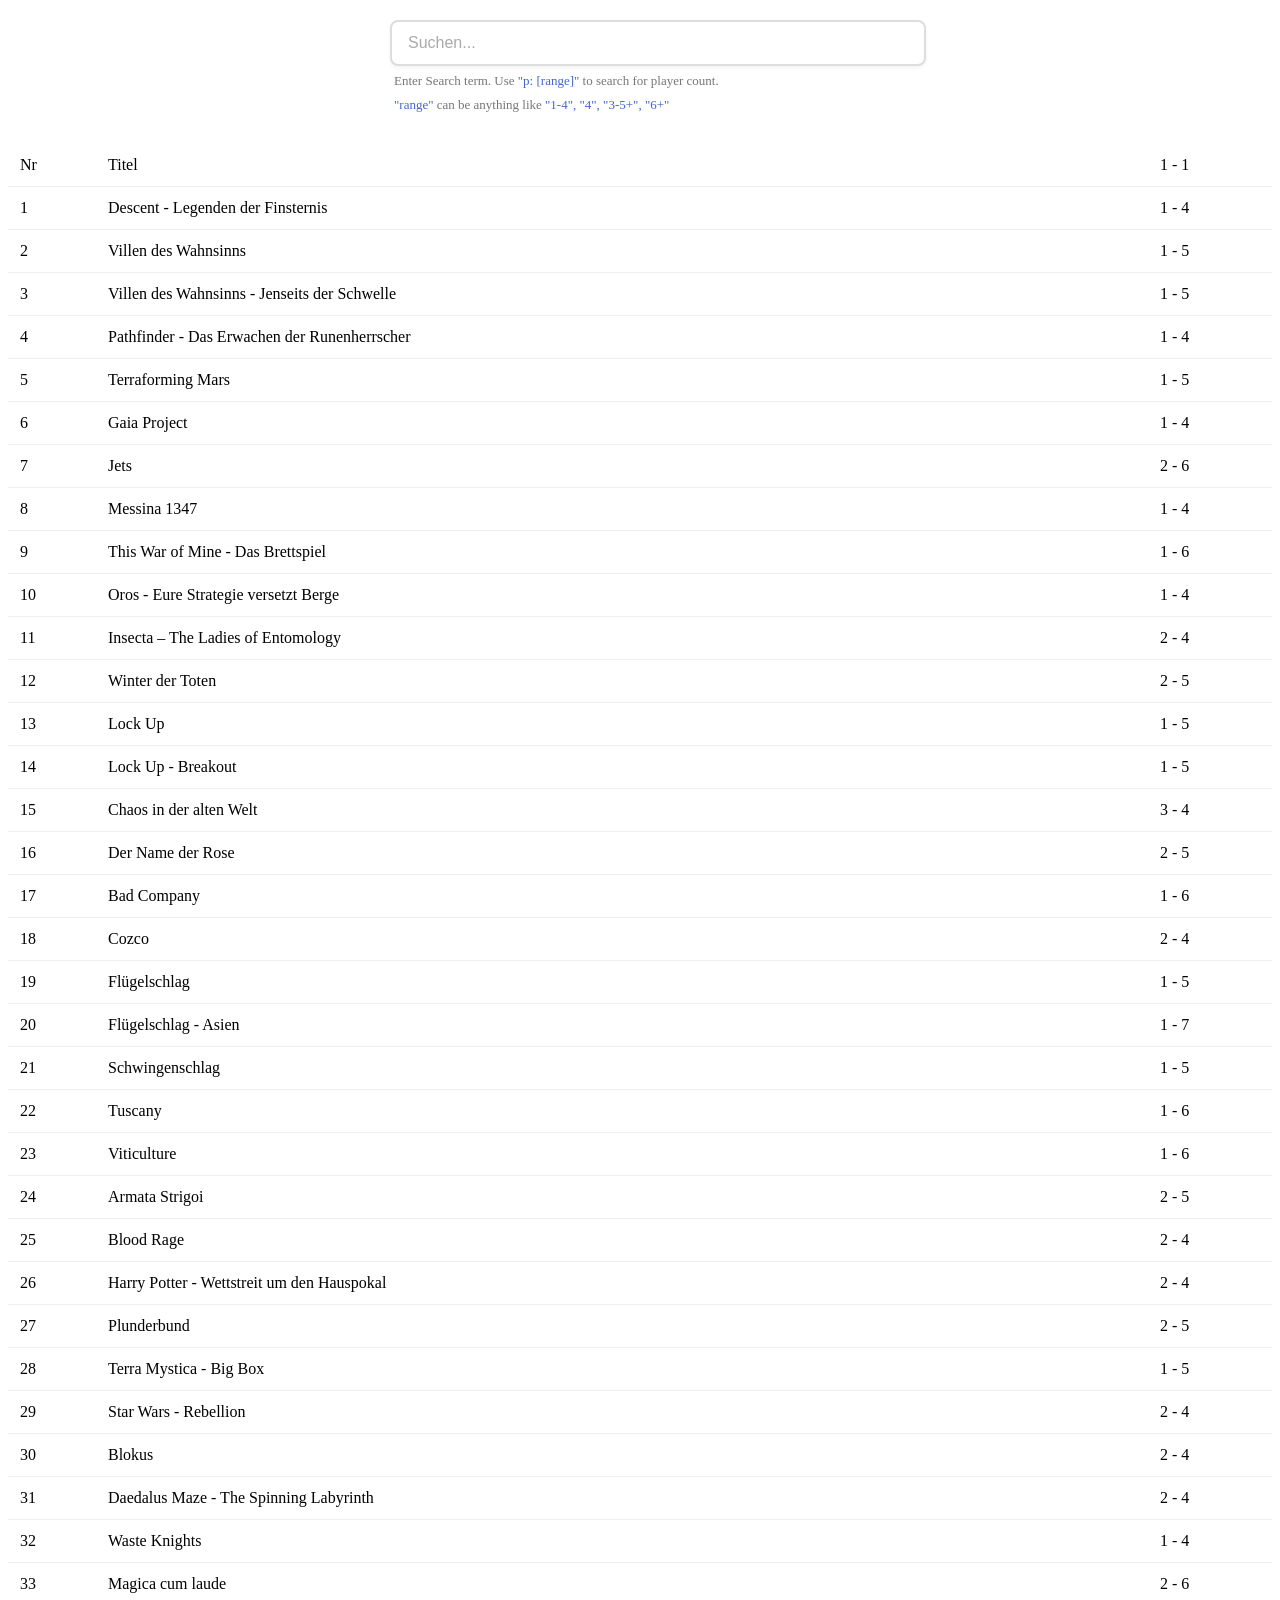
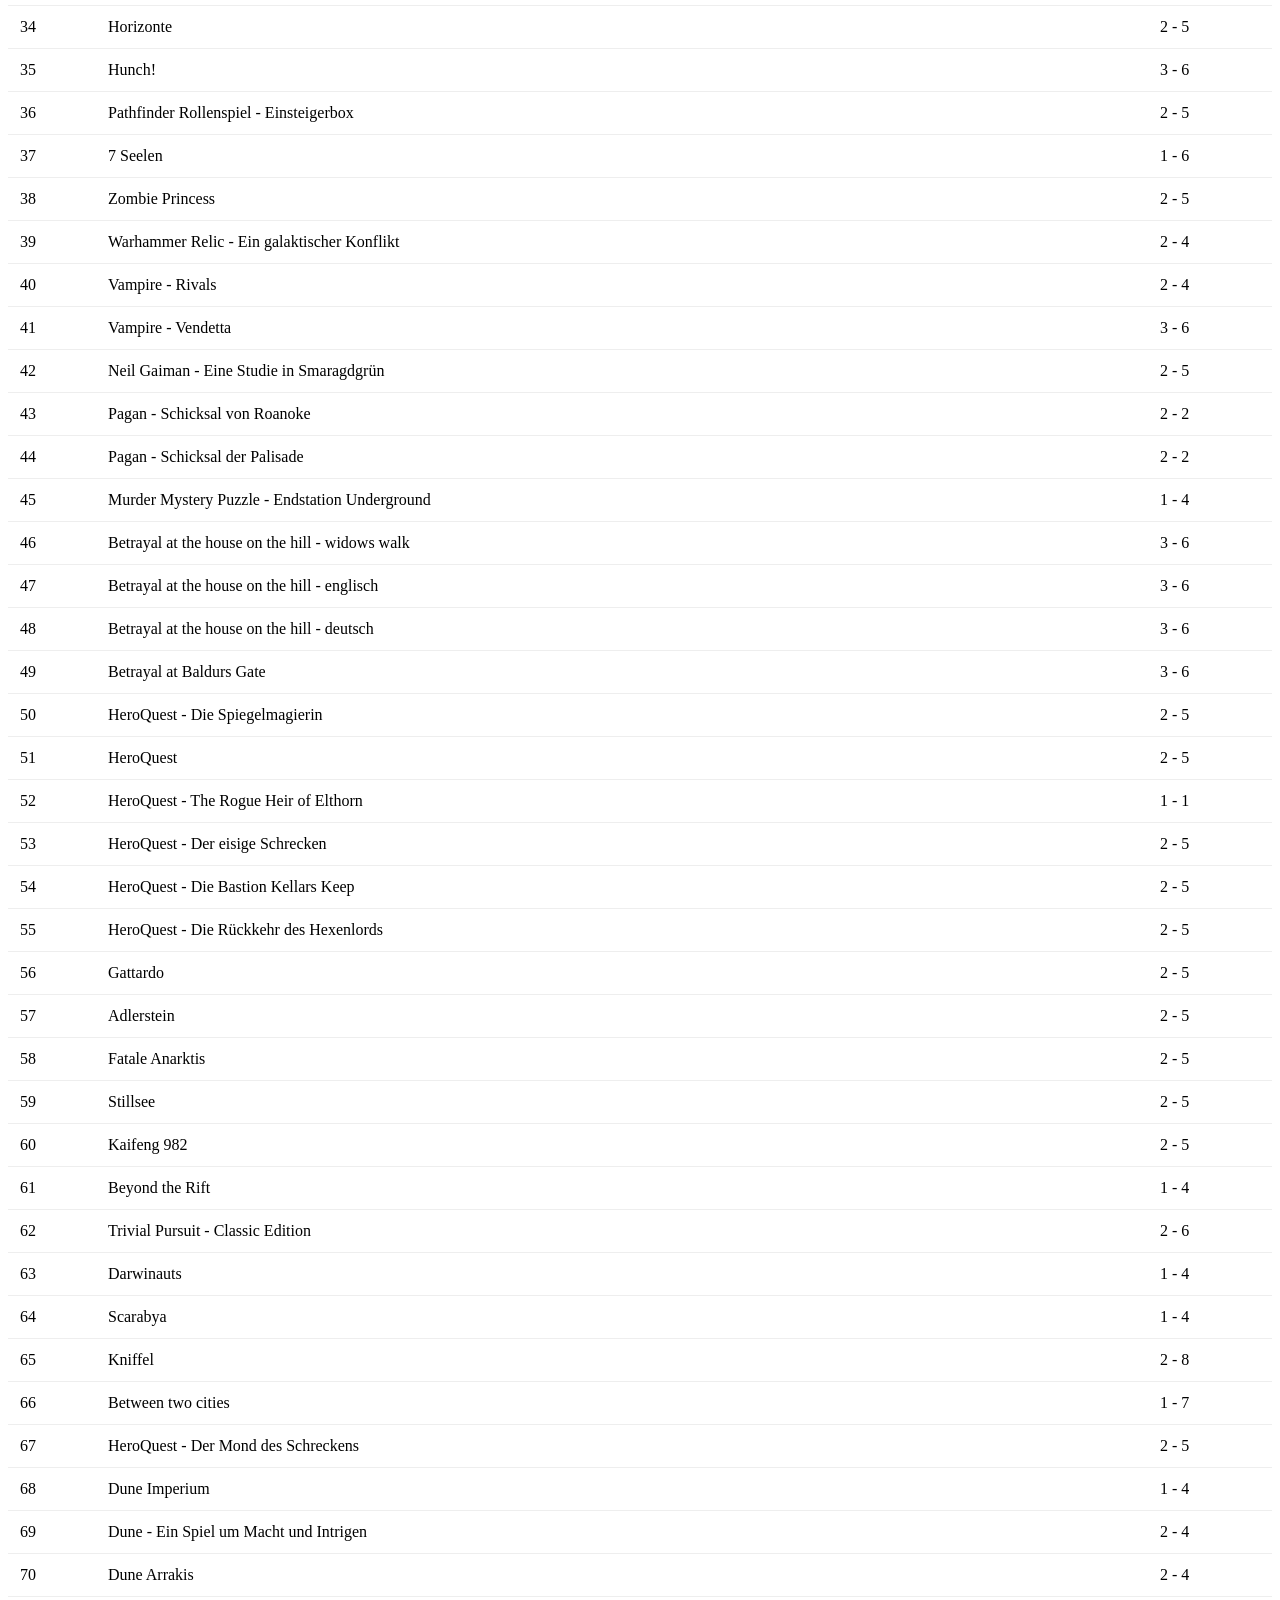
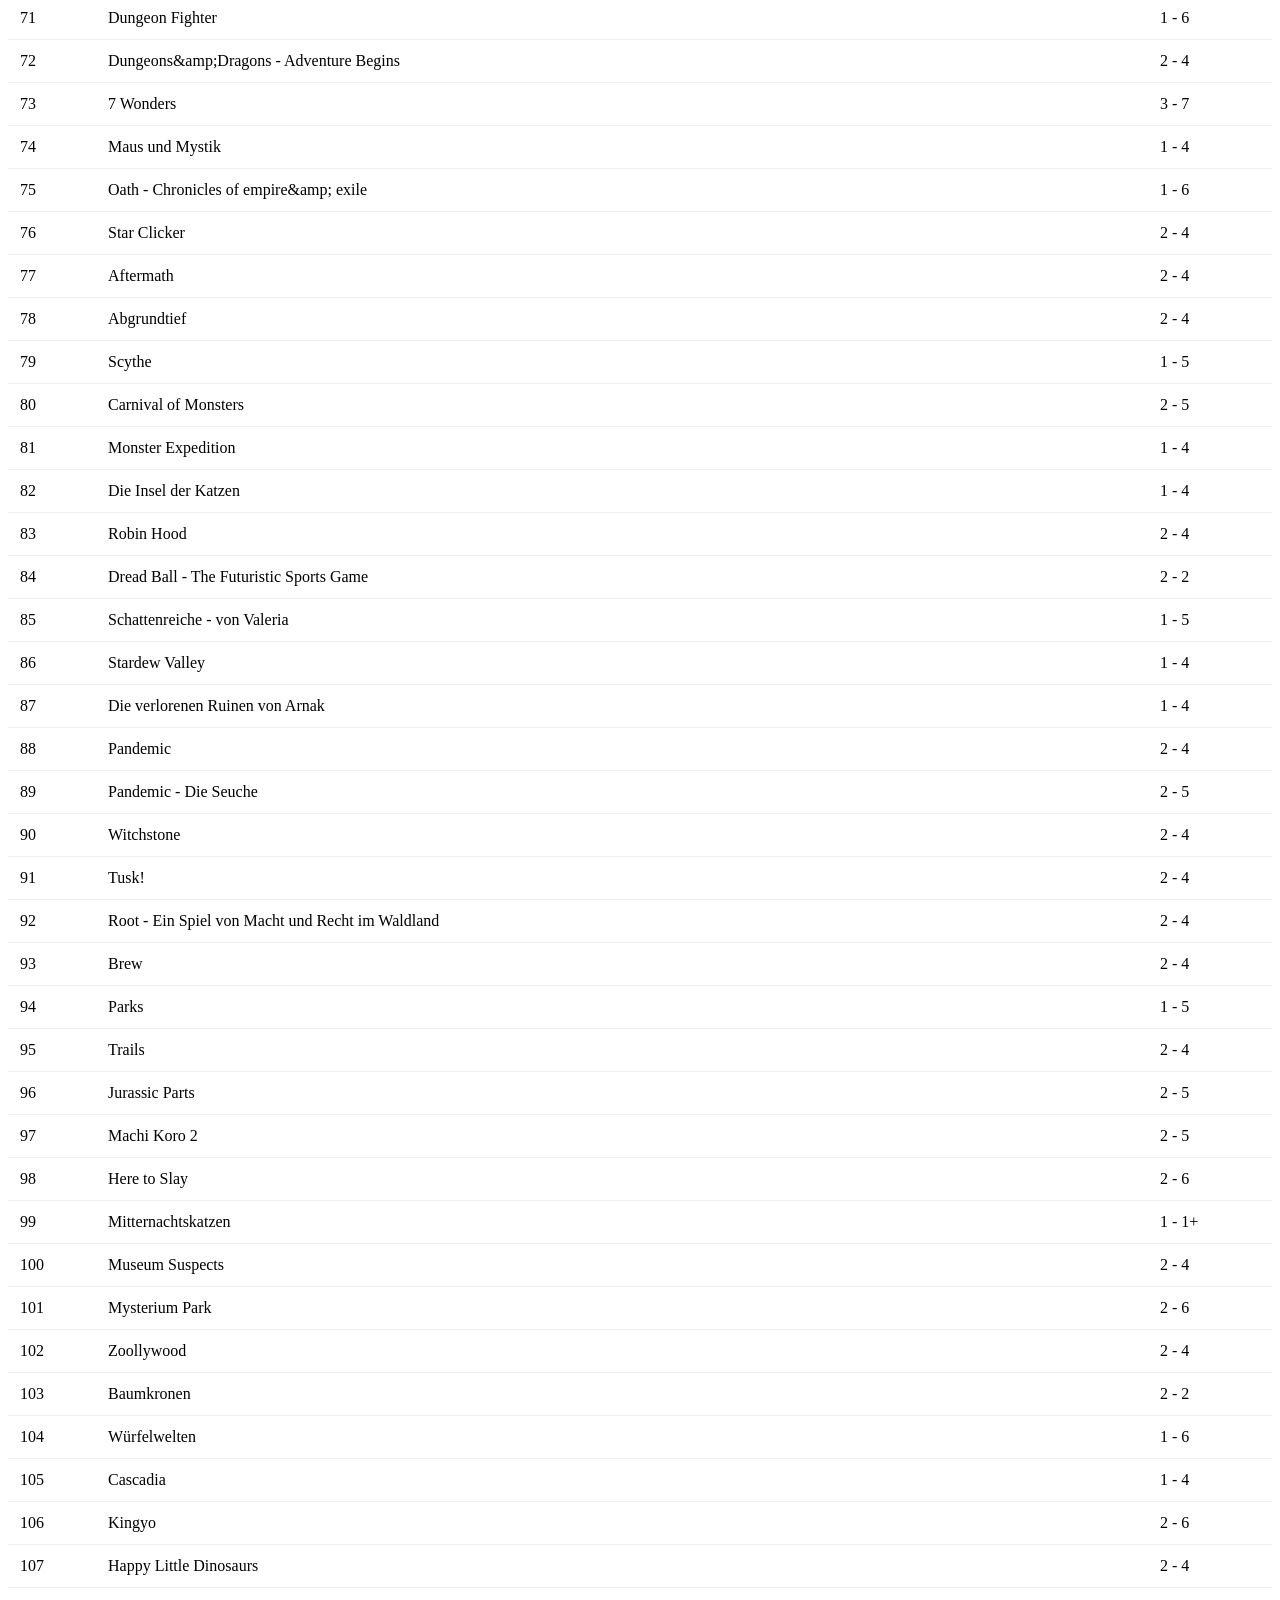
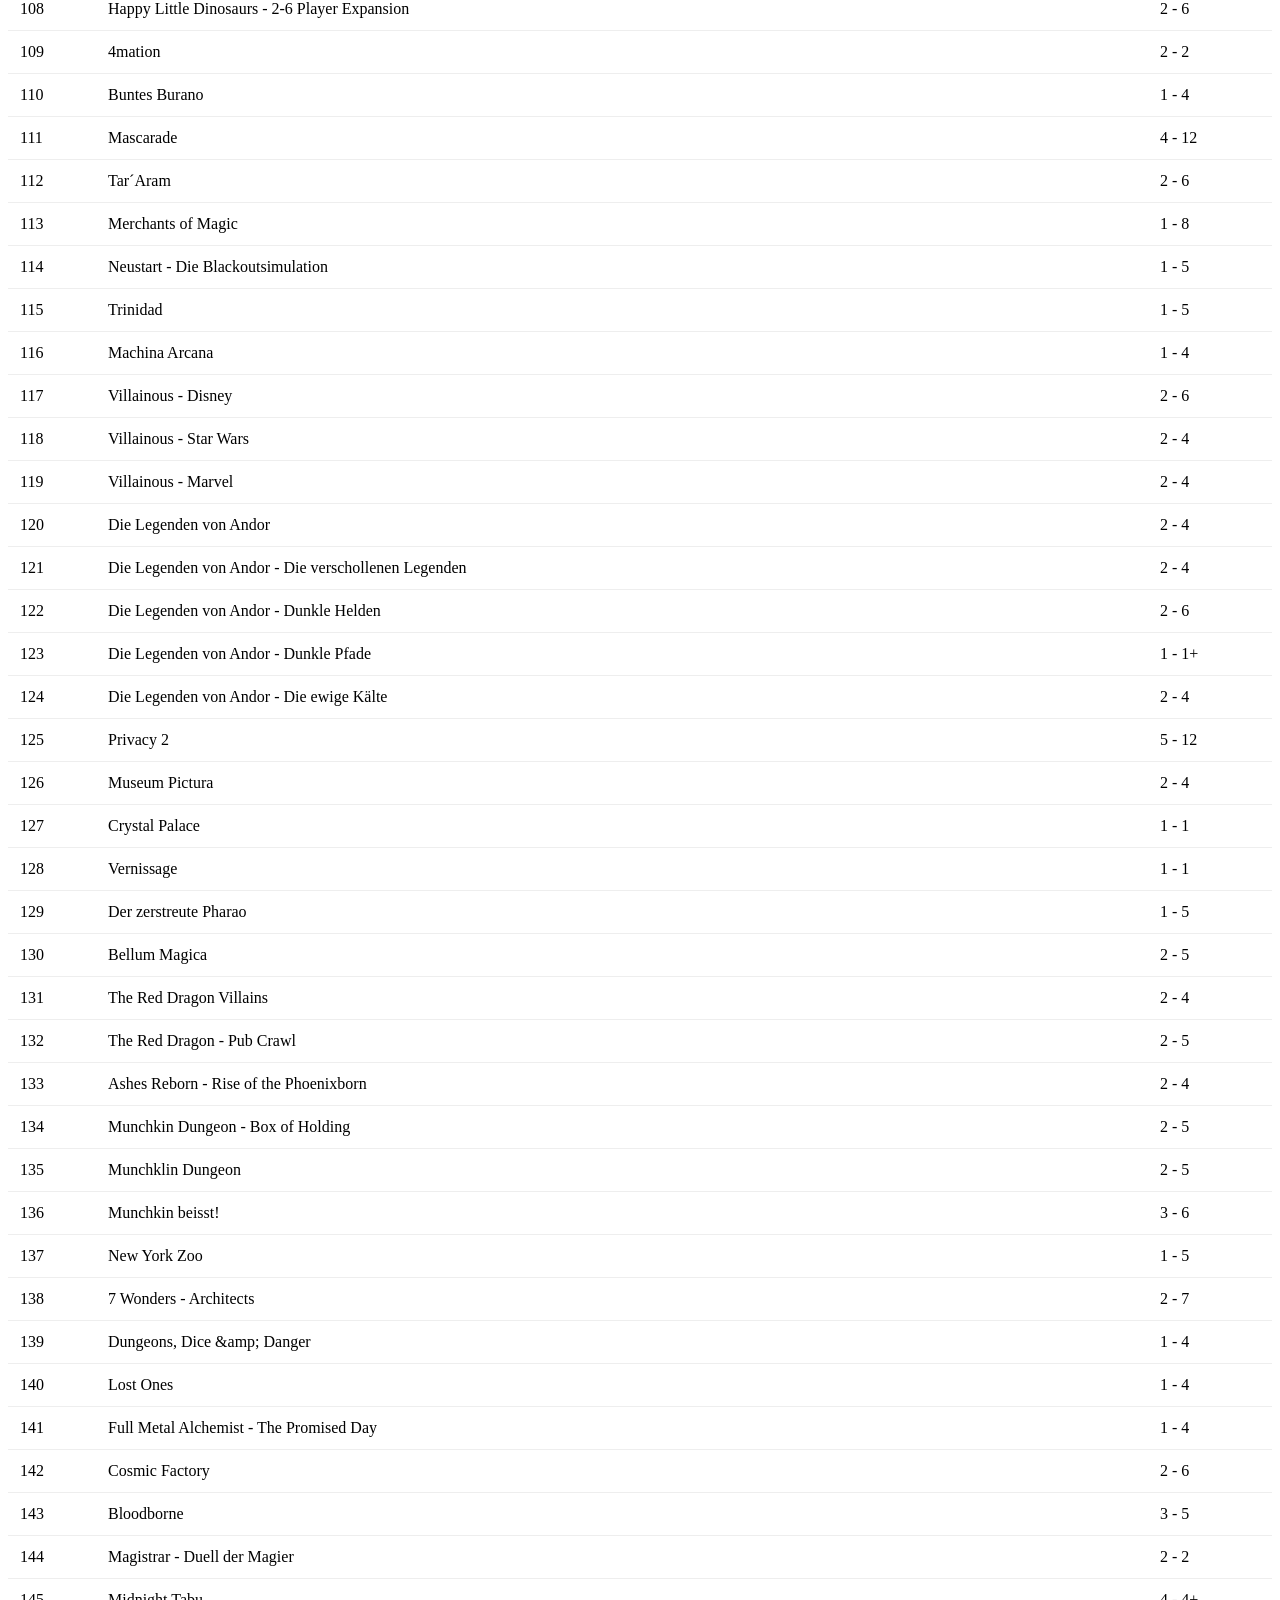
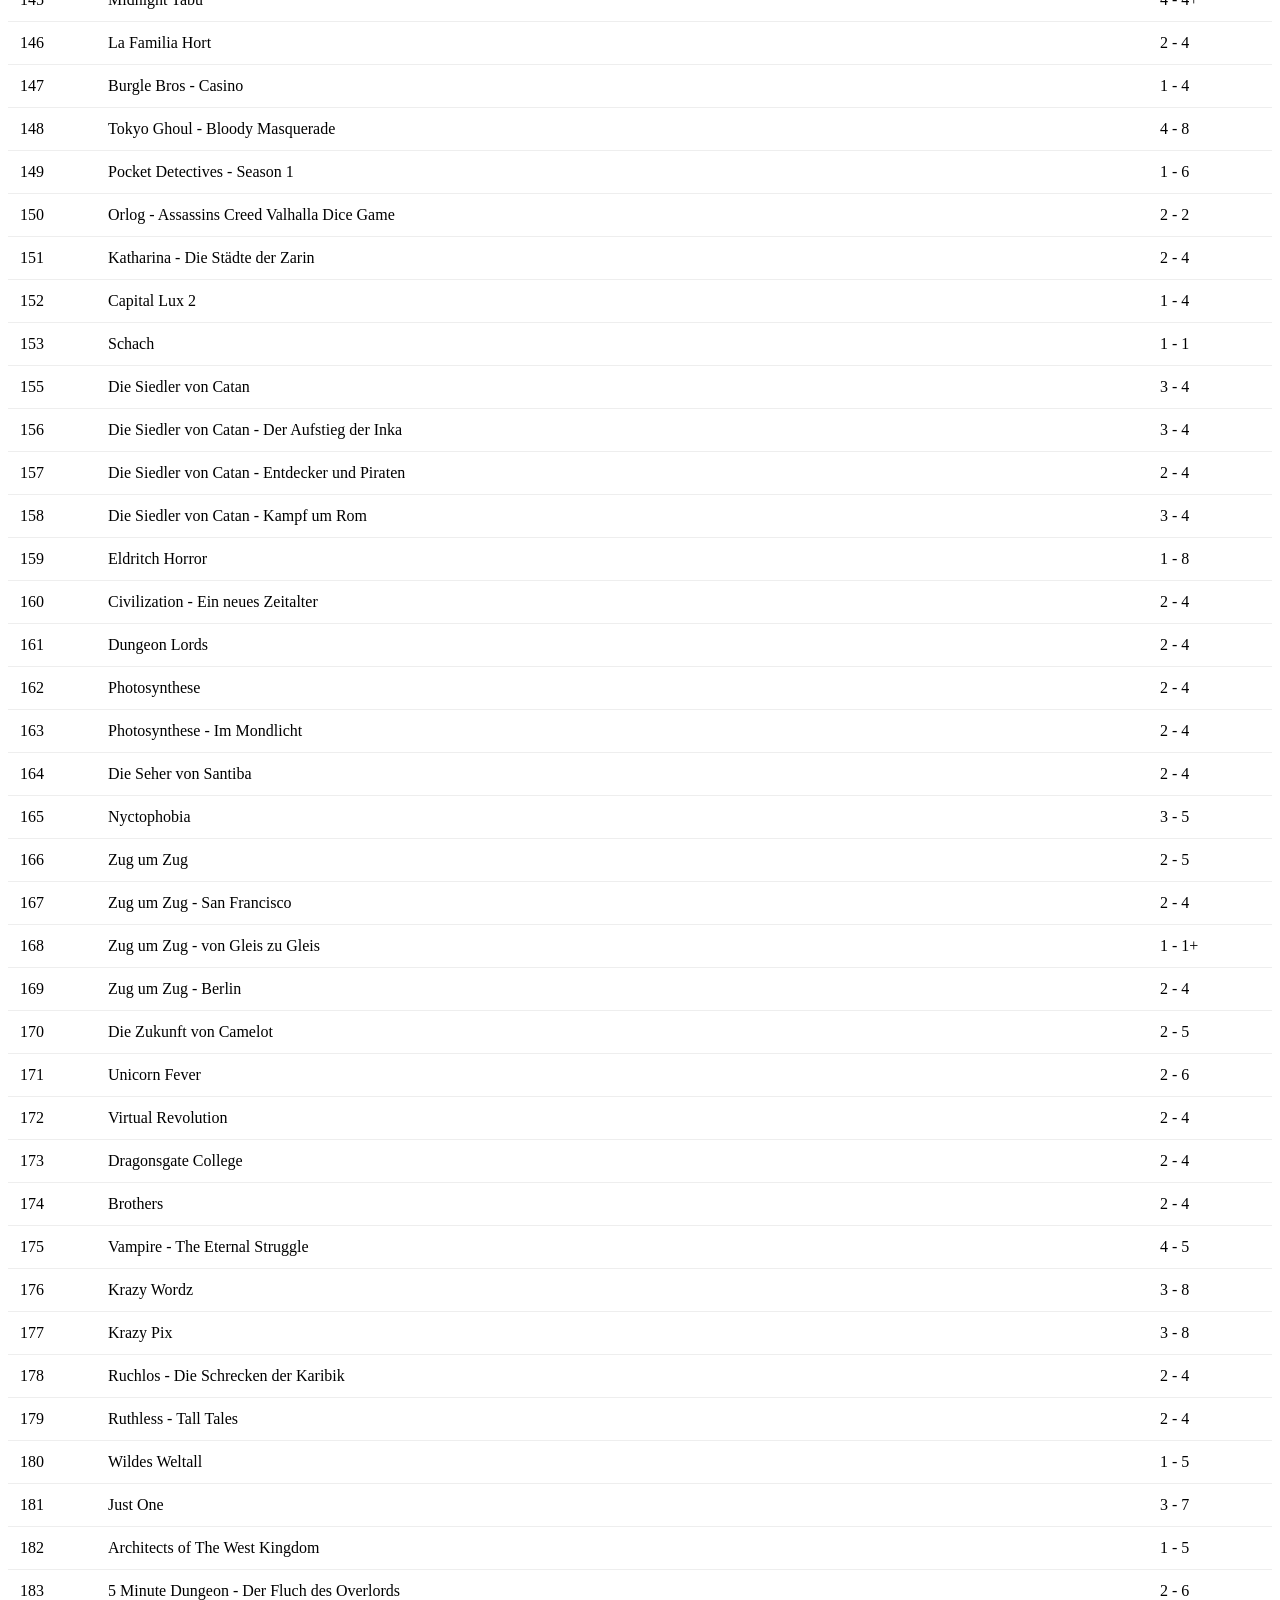
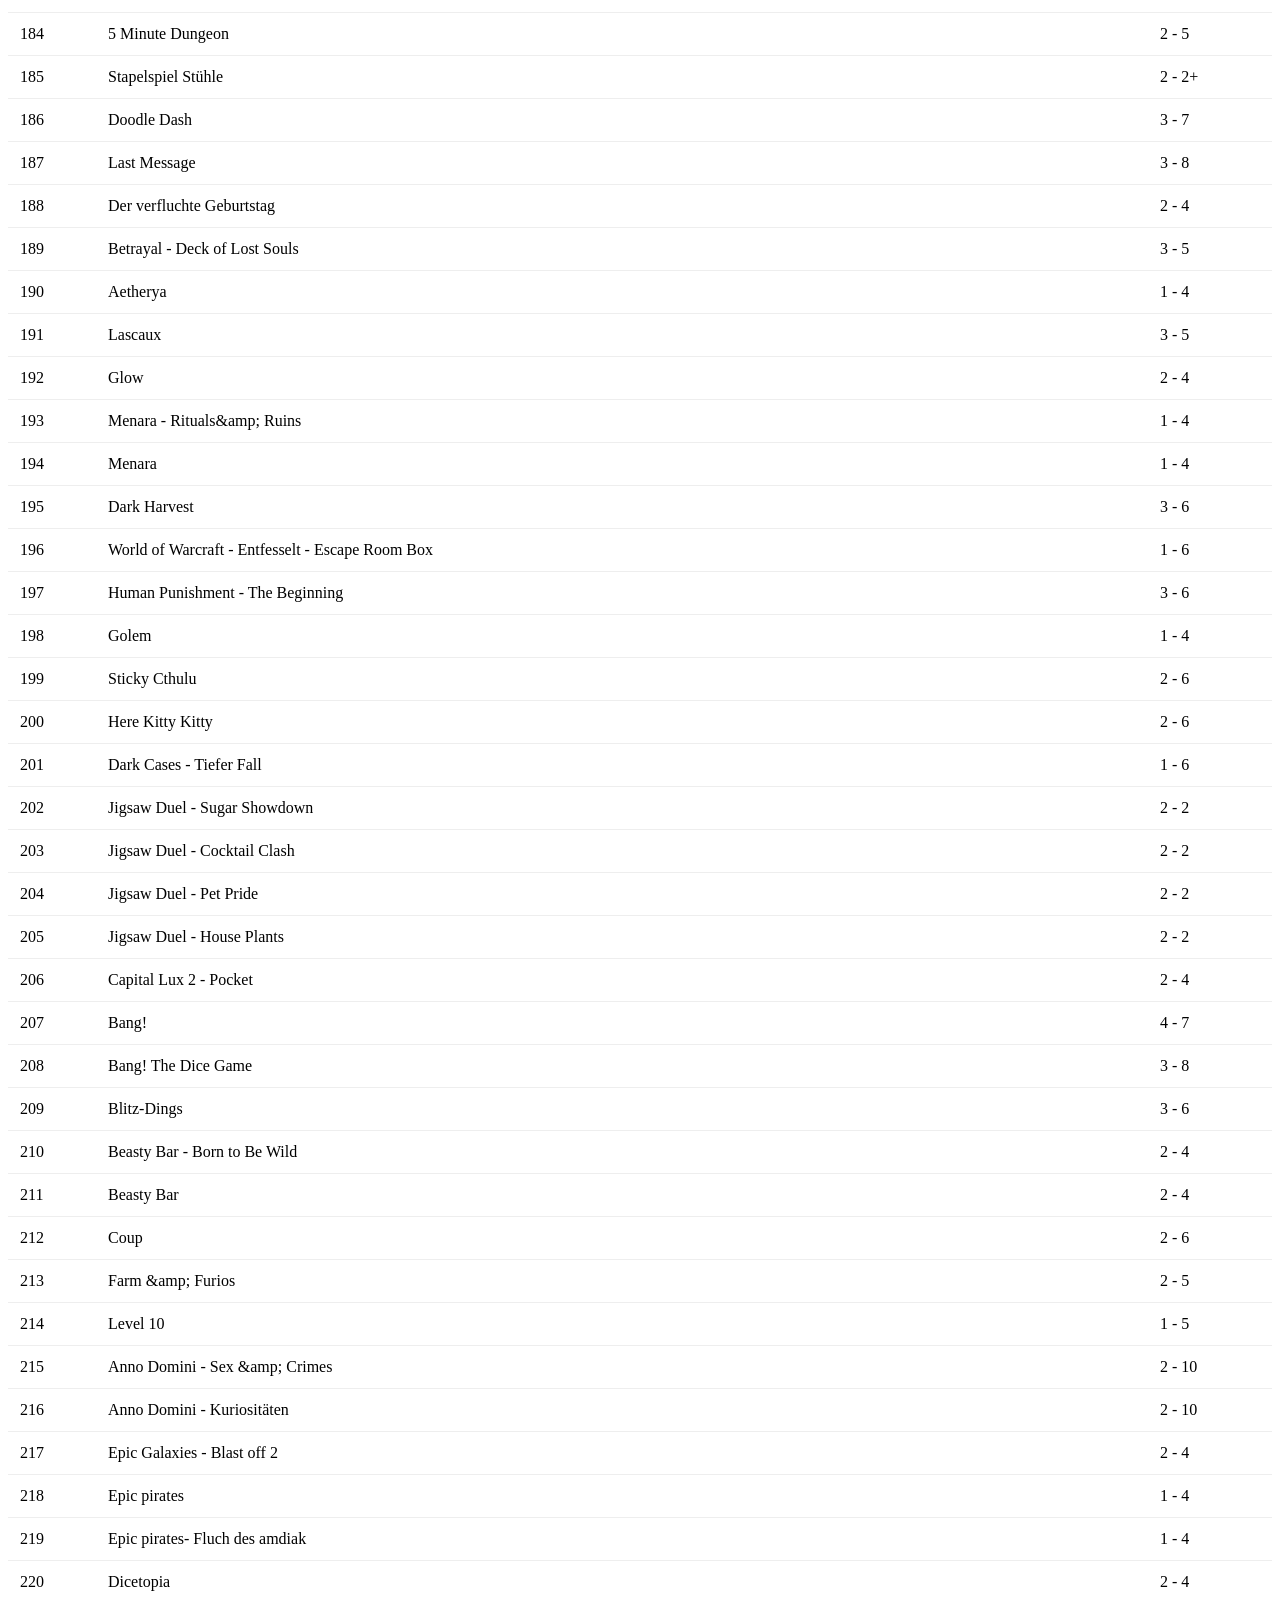
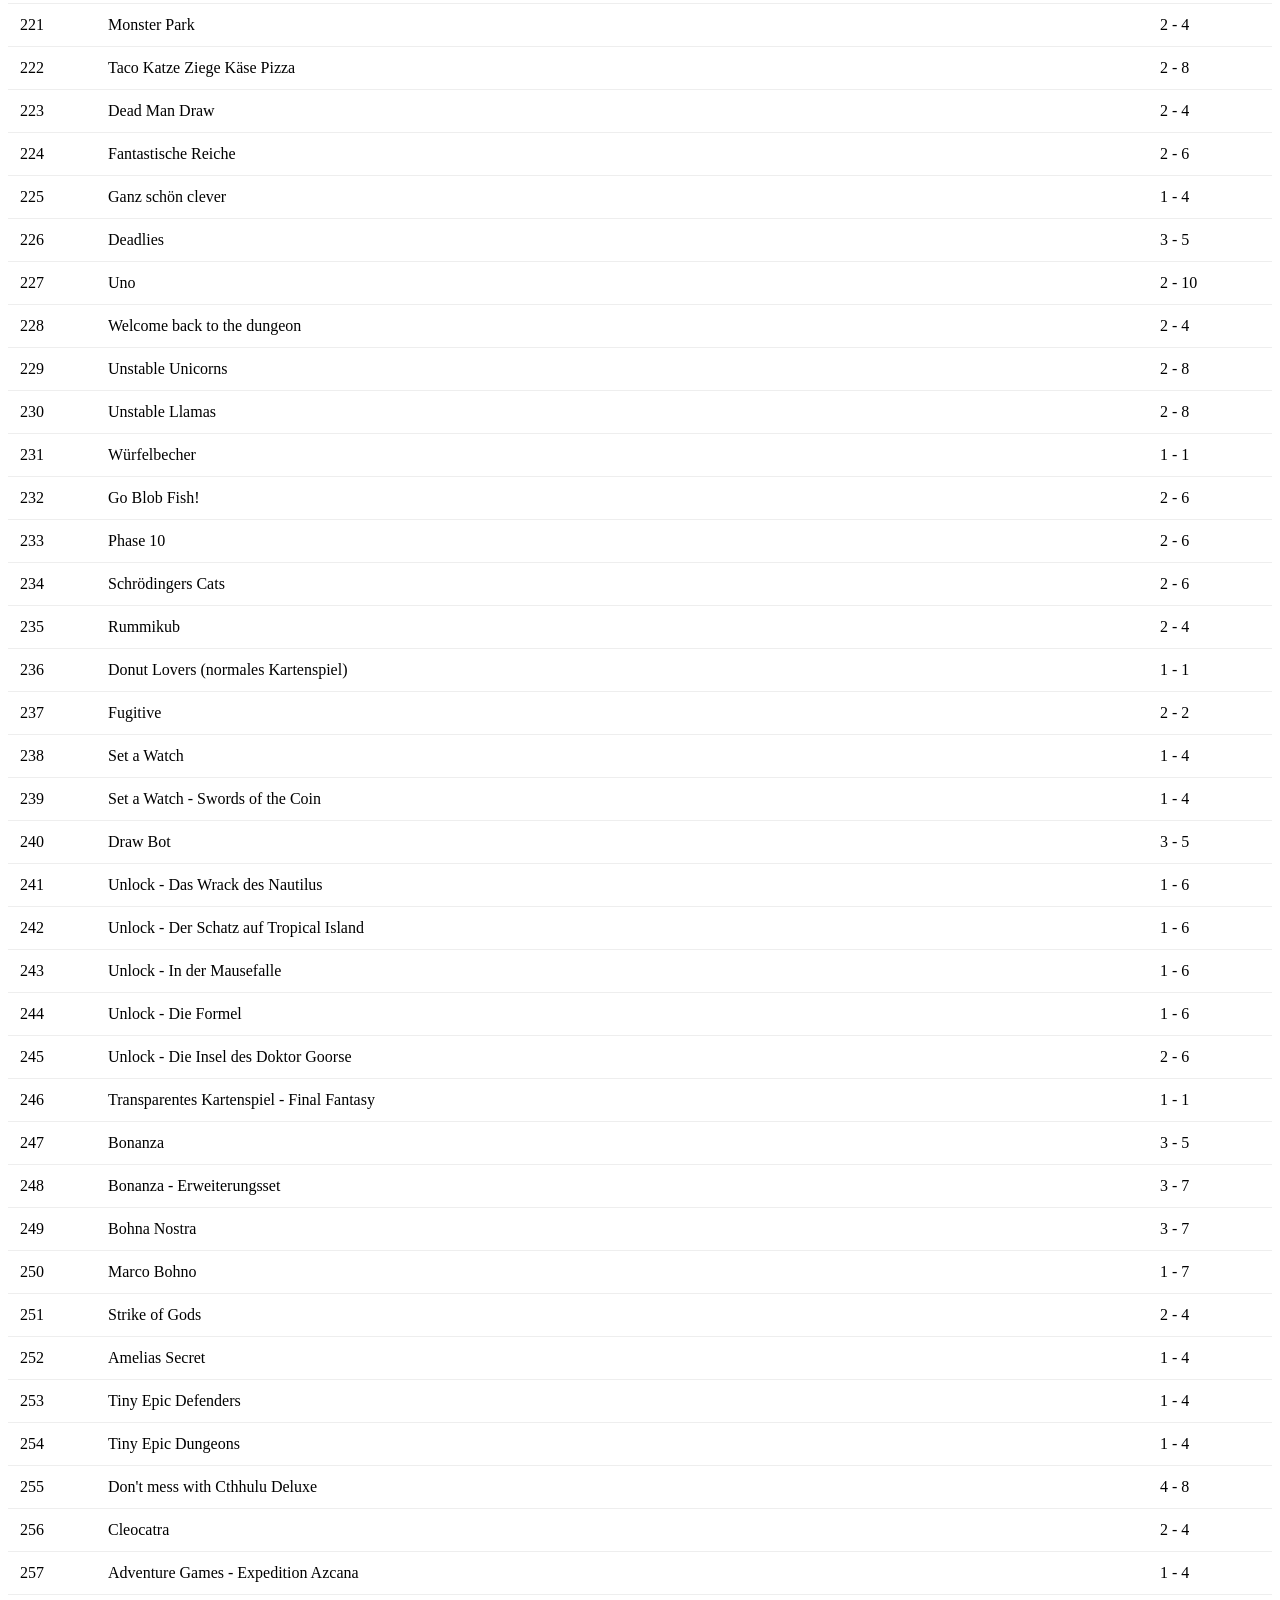
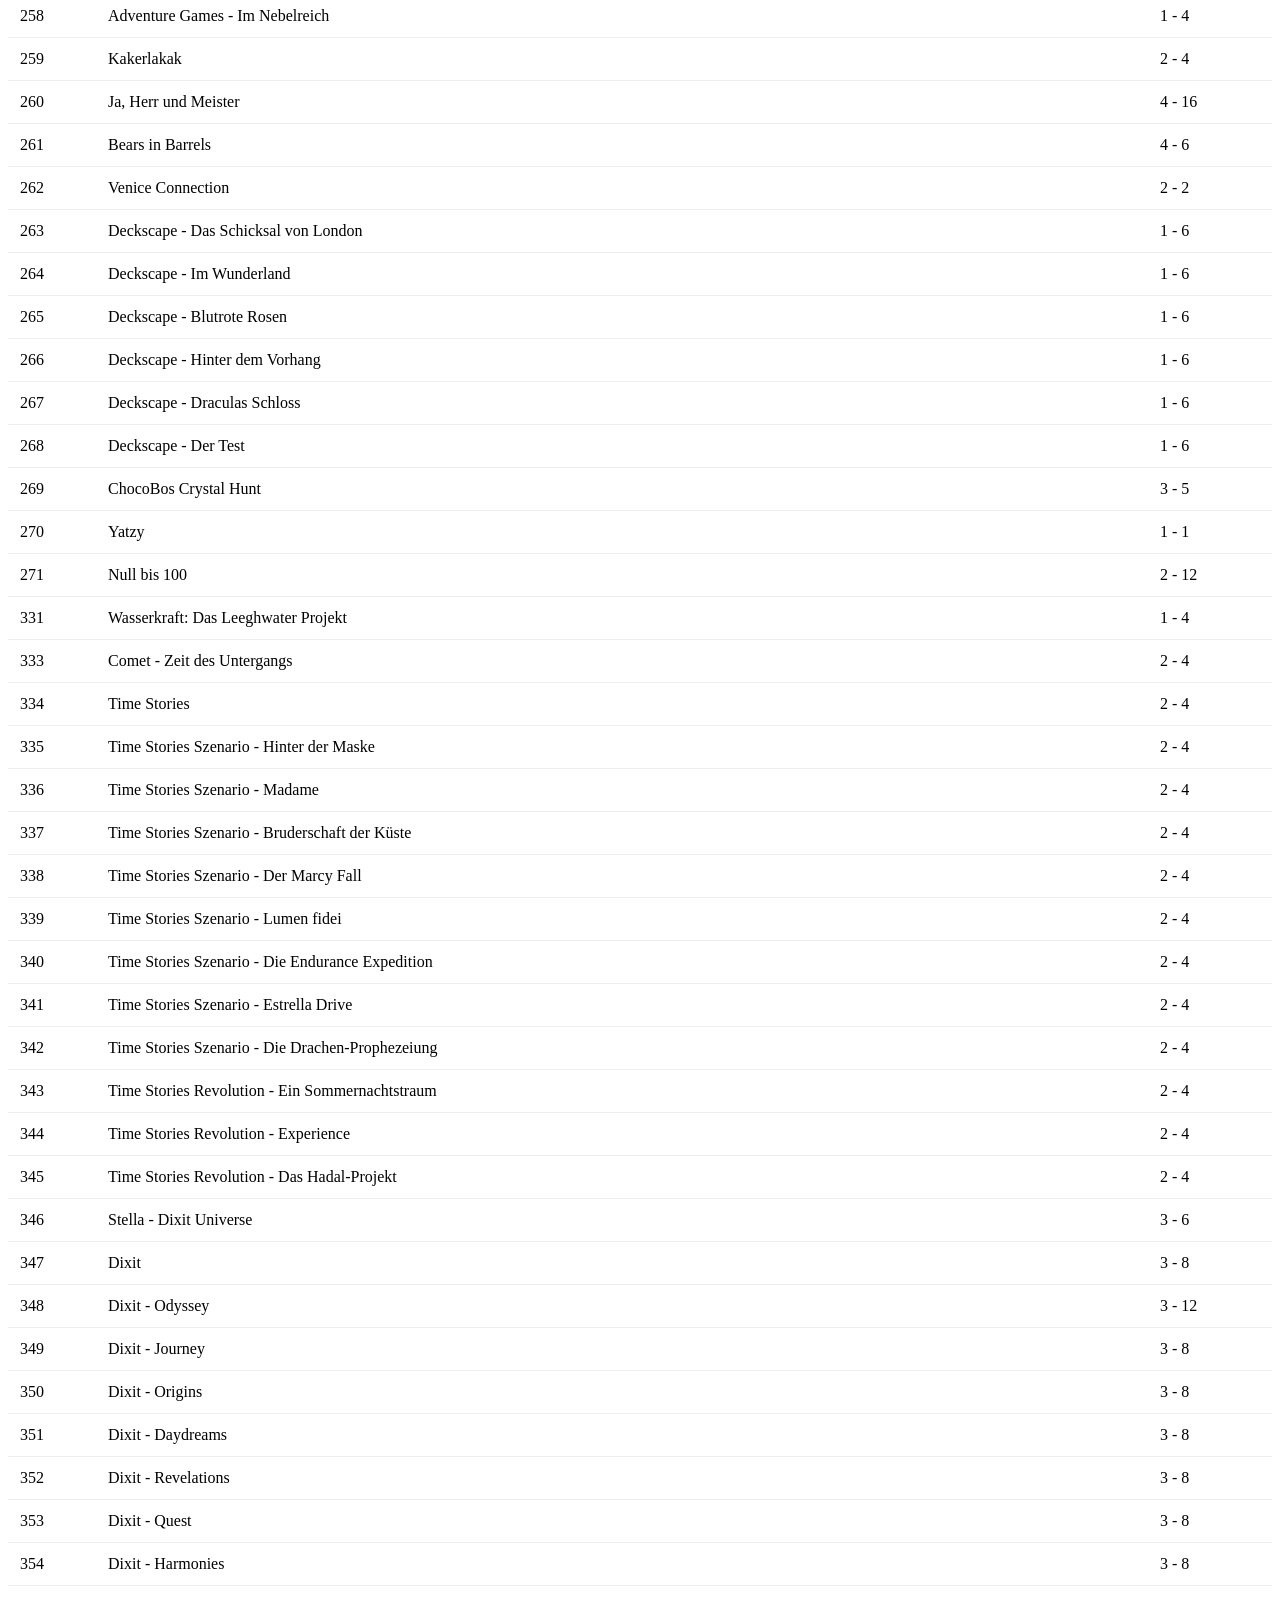
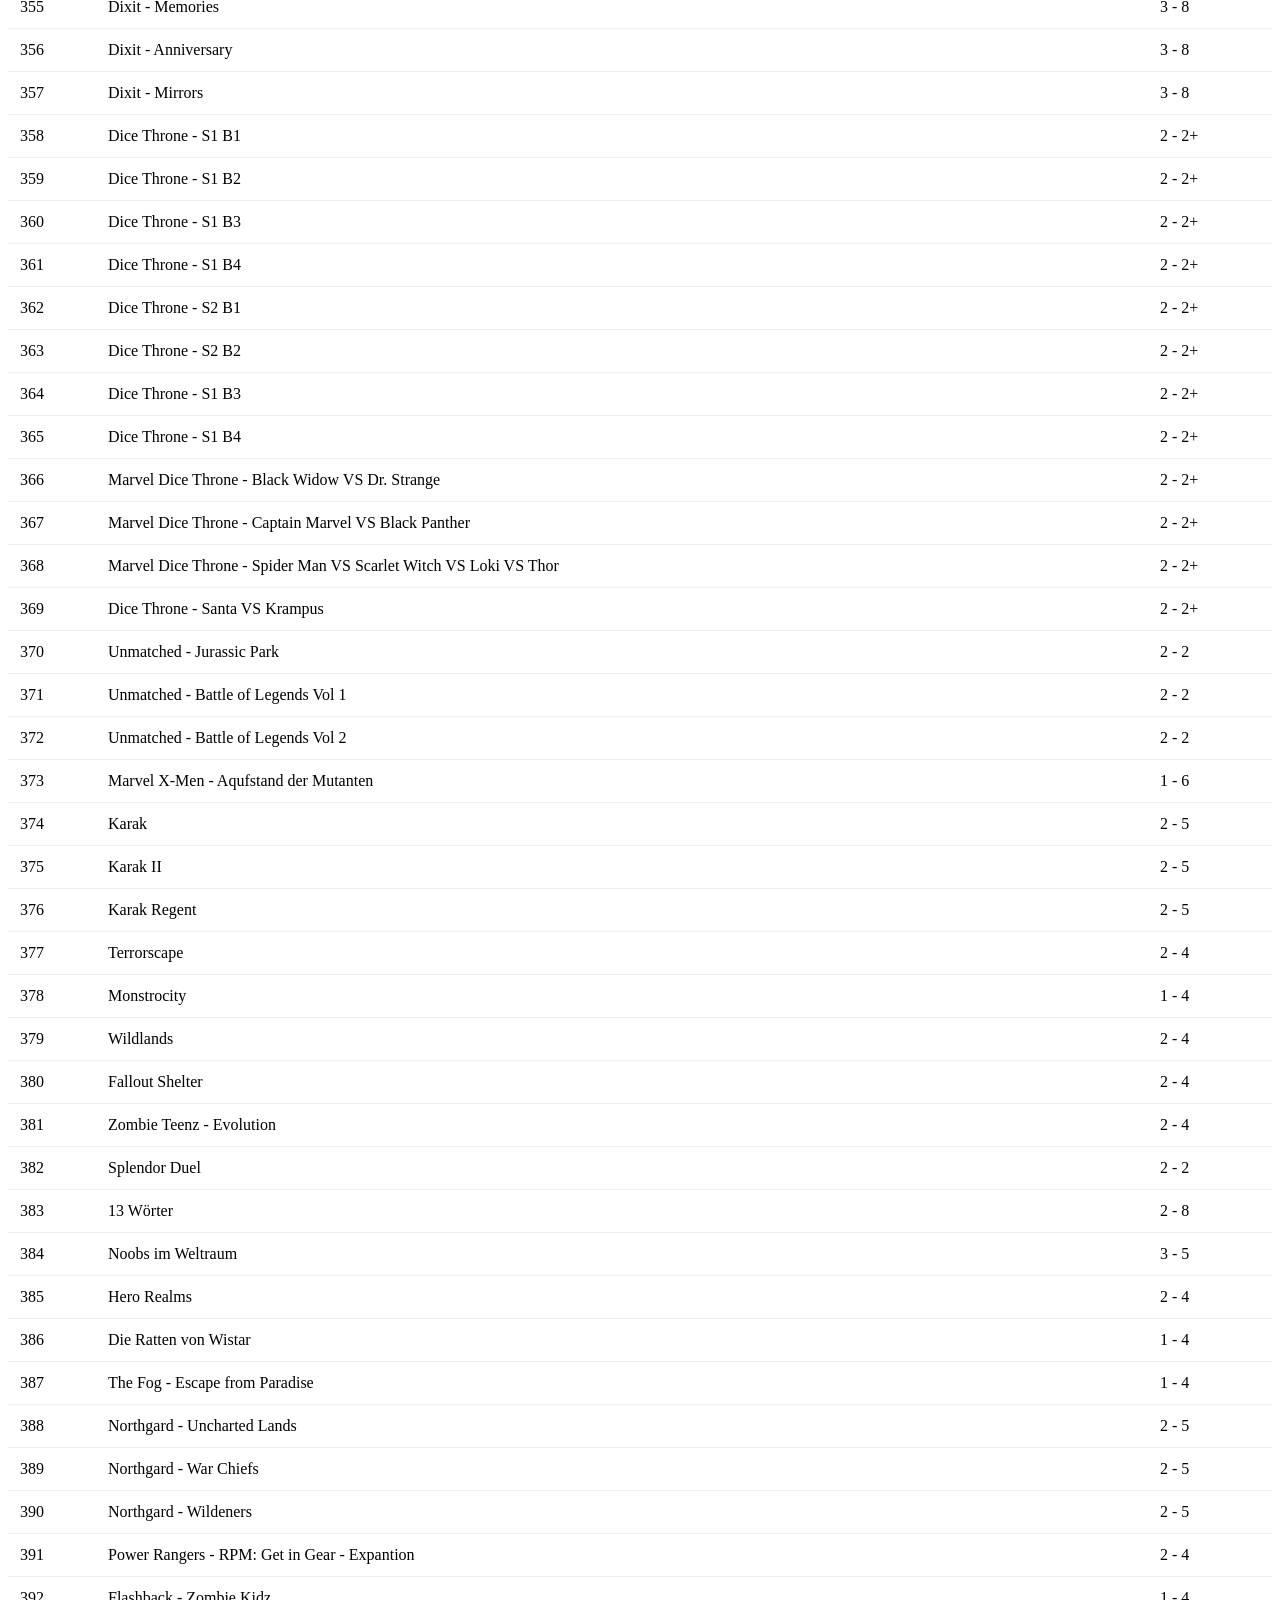
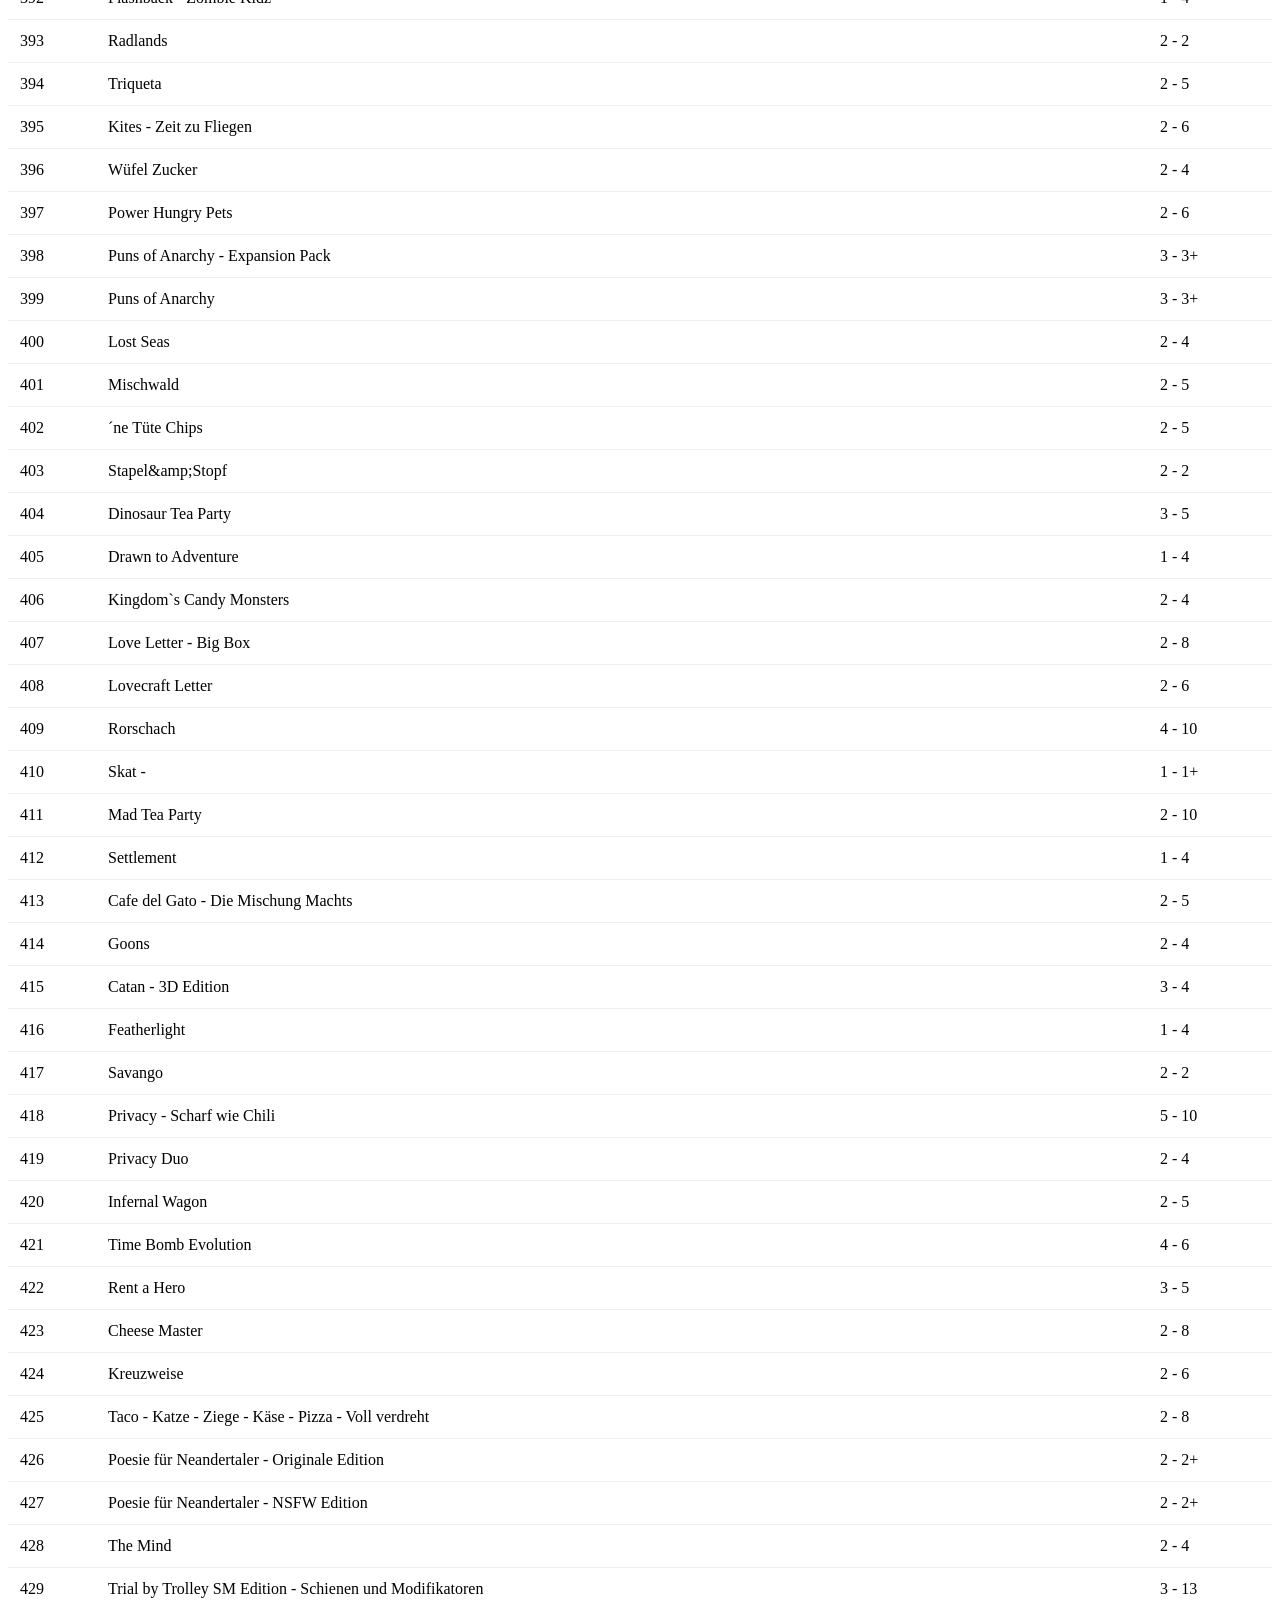
<file: index.html>
<!DOCTYPE html>
<html>
<head>
    <meta name="viewport" content="width=device-width, initial-scale=1.0">
    <title></title>
    <link rel="stylesheet" href="style.css" />
    <script src="./ygg.js" defer></script>
</head>

<body>
    <div class="filter-container">
	<div class="filter-wrapper">
	    <input id="filter" type="text" placeholder="Suchen..." />
	    <p class="filter-hint">Enter Search term. Use <span class="hint-accent">"p: [range]"</span> to search for player count.</p>
	    <p class="filter-hint"><span class="hint-accent">"range"</span> can be anything like <span class="hint-accent">"1-4", "4", "3-5+", "6+"</span></p>
	</div>
    </div>
    <ul id="list" class="game_data">
    </ul>
</body>

</html>
</file>
<file: style.css>
.game_data {
  list-style: none;
  padding: 0;
  margin: 0;
  width: 100%;
}

.game_data li {
  display: grid;
  gap: 8px;
  padding: 12px;
  border-bottom: 1px solid #eee;
}

/* Container sorgt für die Zentrierung über der Liste */
.filter-container {
  display: flex;
  justify-content: center; /* Zentriert den Inhalt horizontal */
  width: 100%;
  margin: 20px 0 30px 0;   /* 20px Platz nach oben, 30px Abstand zur Liste */
}

/* NEU: Hält Input und Hint untereinander und begrenzt die Breite */
.filter-wrapper {
  display: flex;
  flex-direction: column;  /* Zwingt den Text unter das Input-Feld */
  width: 100%;
  max-width: 500px;        /* Entspricht der max-width deines Inputs */
}

/* Das grafisch aufbereitete Input-Element */
#filter {
  width: 100%;             /* Nutzt jetzt die vollen 100% des Wrappers (max 500px) */
  padding: 12px 16px;      
  font-size: 16px;         
  border: 2px solid #ddd;  
  border-radius: 8px;      
  background-color: #fff;
  color: #333;
  outline: none;           
  transition: all 0.25s ease; 
  box-shadow: 0 2px 4px rgba(0, 0, 0, 0.05); 
}

/* Platzhalter-Text stylen */
#filter::placeholder {
  color: #aaa;
}

/* Visuelles Feedback, wenn der Nutzer in das Feld klickt */
#filter:focus {
  border-color: #0066cc;   
  box-shadow: 0 4px 12px rgba(0, 102, 204, 0.15); 
}

/* NEU: Styling für den erklärenden Text */
.filter-hint {
  font-size: 13px;         /* Etwas kleiner als der Haupttext für eine klare Hierarchie */
  color: #767676;          /* Gut lesbares, barrierefreies Hellgrau (erfüllt WCAG-Kontrast) */
  margin: 6px 0 0 4px;     /* Minimaler Abstand nach oben und leichter Einzug nach rechts */
  line-height: 1.4;        /* Angenehmer Zeilenabstand */
}

.hint-accent {
    color: #4466cc;
}

/* Versteckt die Kopfzeile auf dem Handy, da das Spaltenlayout dort 
   aufgebrochen wird und die Beschriftung sonst keinen Sinn mehr ergibt */
/* .liste-header { */
/*   display: none !important; */
/* } */


@media (max-width: 599px) {
  .game_data li {
    /* 2 Spalten: ID links, Spieleranzahl rechts */
    grid-template-columns: auto 1fr;
  }

  /* Der Name bricht in die nächste Zeile um und streckt sich über beide Spalten */
  .game_data .game_name {
    grid-column: span 2;
    font-weight: 500;
    color: #333;
  }

  /* Die Spieleranzahl rechtsbündig ausrichten */
  .game_data .game_players {
    text-align: right;
    color: #666;
  }
  
  .game_data .game_id {
    color: #888;
  }
}

@media (min-width: 600px) {
  /* Kopfzeile auf großen Bildschirmen wieder anzeigen */
  /* .liste-header { */
  /*   display: grid !important; */
  /*   font-weight: bold; */
  /*   background-color: #f5f5f5; */
  /*   border-bottom: 2px solid #ccc !important; */
  /* } */

  .game_data li {
    /* Das alte 3-Spalten-Layout von eben */
    grid-template-columns: 80px 1fr 100px;
  }

  .game_data .game_count {
    text-align: left; /* Auf Desktop wieder normal linksbündig */
  }
}

/* ul.game_data { */
/*   list-style: none; /* Entfernt die Standard-Aufzählungspunkte */ */
/*   padding: 0; */
/*   margin: 0; */
/*   width: 100%; */
/*   max-width: 600px; /* Optionale Gesamtbreite */ */
/* } */
/**/
/* /* Jedes Listenelement wird zu einer Grid-Zeile */ */
/* ul.game_data li { */
/*   display: grid; */
/*   /* Definiert 3 Spalten mit fester Größe:  */
/*      ID = 80px, Name nimmt den restlichen Platz (1fr), Count = 100px */ */
/*   grid-template-columns: 80px 1fr 100px; */
/*   gap: 10px; /* Abstand zwischen den Spalten */ */
/*   padding: 10px; */
/*   border-bottom: 1px solid #eee; */
/* } */

/* Styling für die Kopfzeile */
/* .liste-header { */
/*   font-weight: bold; */
/*   background-color: #f5f5f5; */
/*   border-bottom: 2px solid #ccc !important; */
/* } */
</file>
